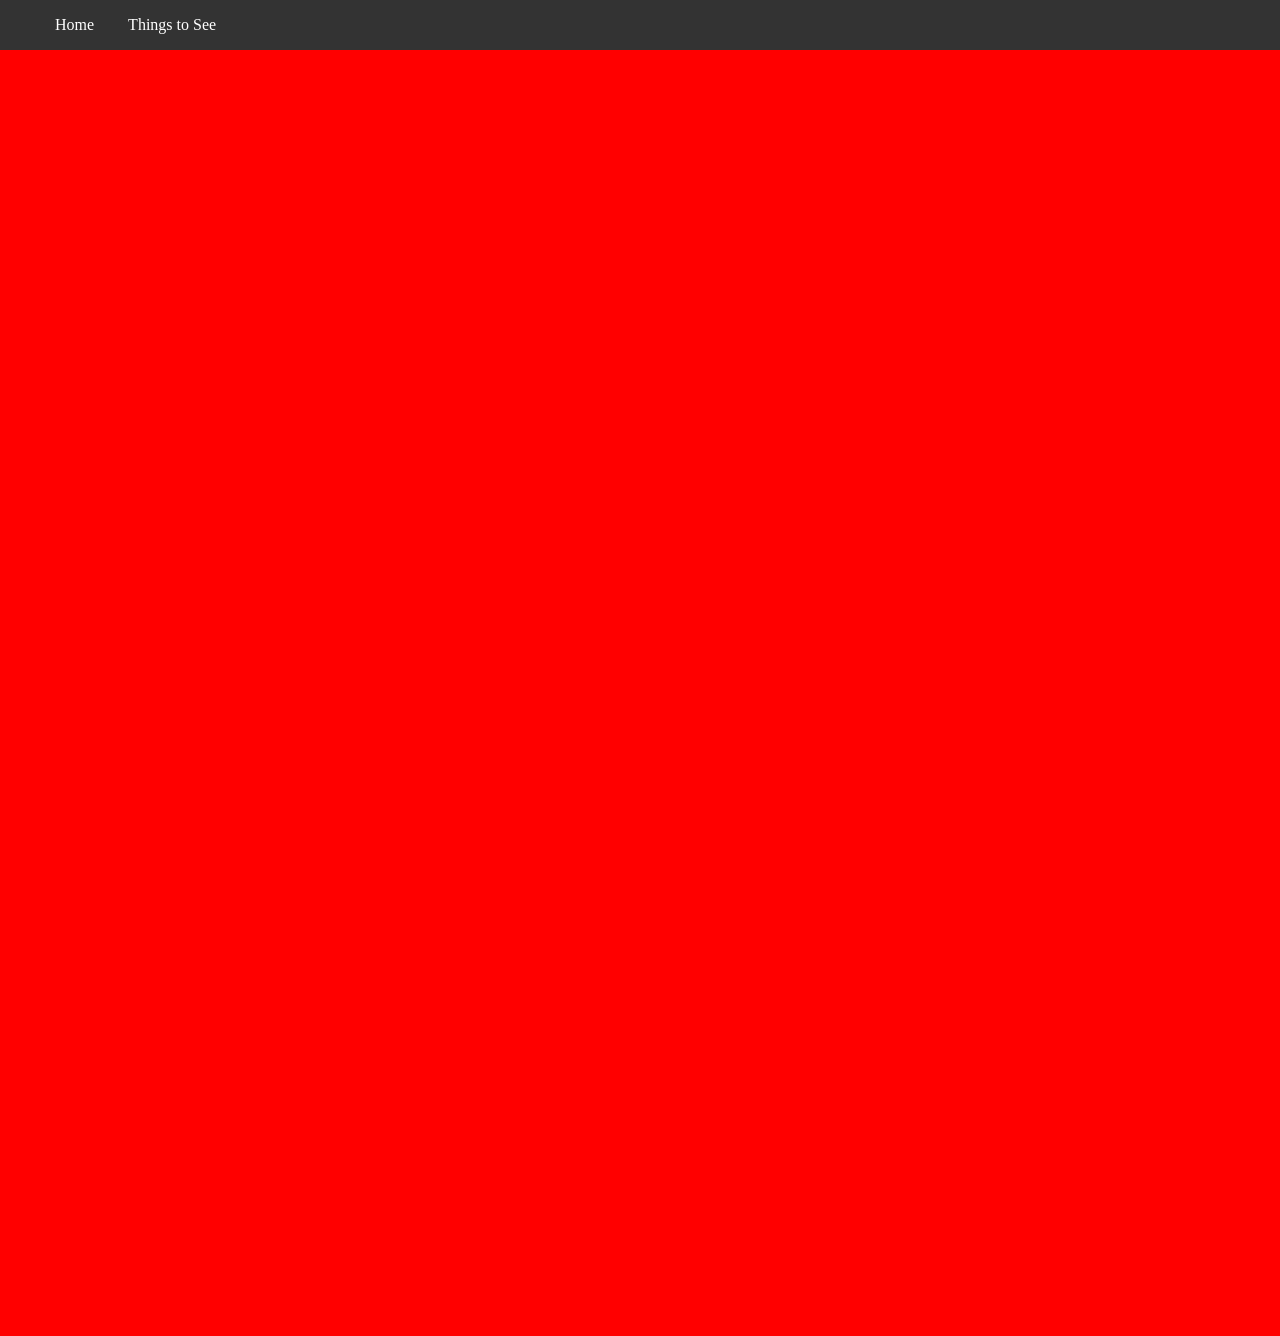
<file: apps.html>
<!doctype html>
<html>
<head>
<meta charset="utf-8">
<title>Apppp</title>
<link href="style.css" rel="stylesheet" type="text/css">
</head>
<body>
</body>
</html>
<br>
<br>
<br><br>
<iframe width="500" height="620" style="border: 0px;" src="https://studio.code.org/projects/applab/1d8ffd77-c2b5-49ad-87ed-63dd255ff1dd/embed"></iframe>
<iframe width="500" height="620" style="border: 0px;" src="https://studio.code.org/projects/applab/859d3453-4441-40e7-b9d6-af279a8a44d1/embed"></iframe>
<iframe width="392" height="620" style="border: 0px;" src="https://studio.code.org/projects/applab/5628b3b1-2083-4415-9ba0-fd2cdba0aae4/embed"></iframe>
<style>
	
	ul{
		
		list-style-type: ;none;
	}
	nav{
		width: 100%;
		position: fixed;
		background-color: #333;
		margin: 0;
		top: 0;
		padding: 0;
		left: 0;
	}
	
	li {
		display: inline;
		width: 200px;
		padding: 15px;
	}
	li a {
		color: white;
		text-decoration: none;
	}
	li: hover{
		backgroud-color: #777;
	}
	</style>
	
<body>
<nav>
	<ul>
		<li><a href="index.html"> Home </a></li>
		<li><a href="apps.html"> Things to See </a></li>
	</ul>
	</nav>
</file>
<file: style.css>
@charset "utf-8";

body{
	background-color: red;
}
img{
	width: 400px;
	border: 15px dotted: gold;
	border-radius: 10%;
}

img:hover {
	border: 25px ridge yellow;
}

h1 {
	color: purple;
	text-decoration: underline wavy;
}
</file>
